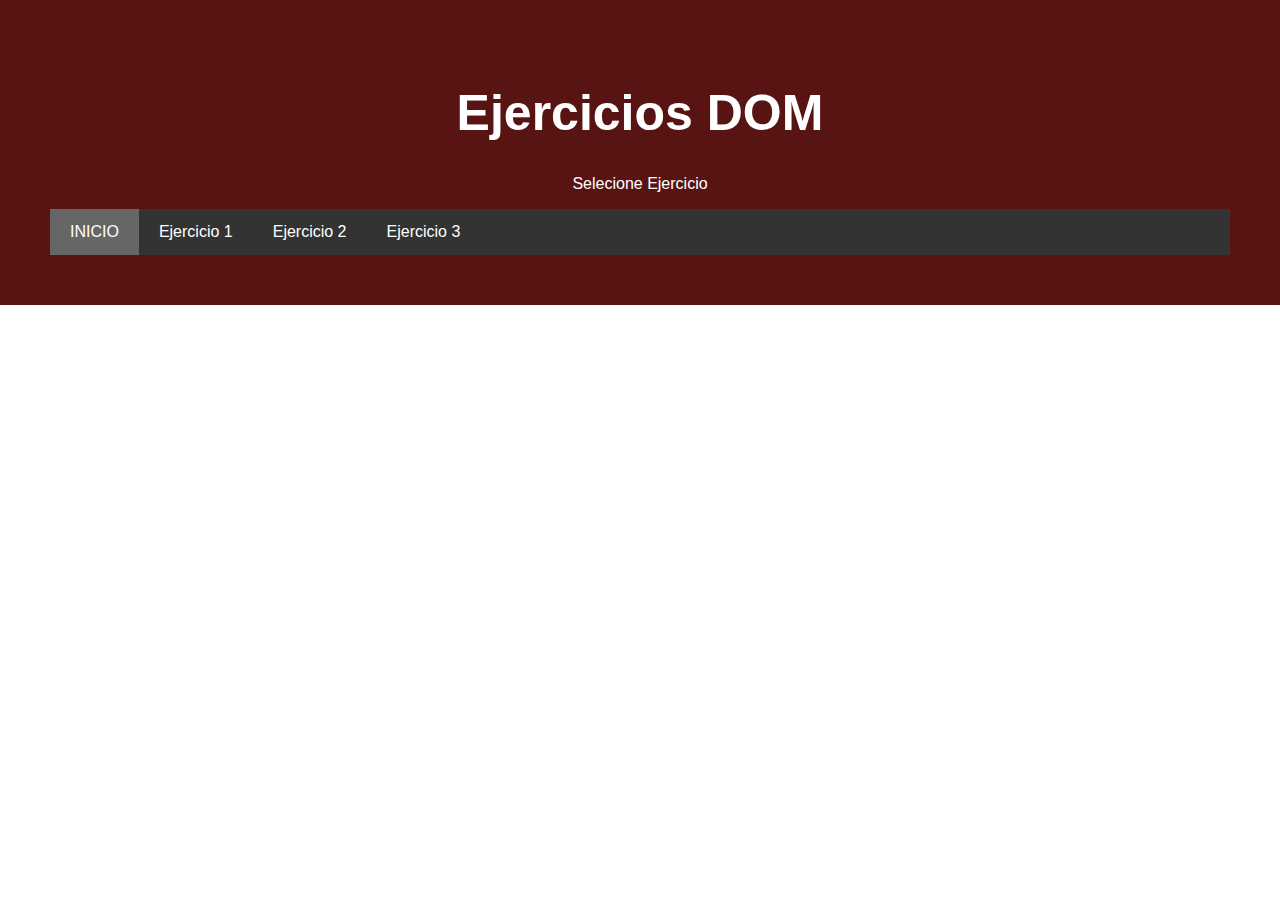
<file: index.html>
<!DOCTYPE html>
<html lang="en">
  <head>
    <meta charset="UTF-8" />
    <meta name="viewport" content="width=device-width, initial-scale=1.0" />
    <title>Ejercios DOM</title>
    <!--=====================Estilos================================-->
    <link rel="stylesheet" href="css/estilos.css" />
    <!--=====================Estilos================================-->
  </head>
  <body>
    <header>
      <h1 id="ae">Ejercicios DOM</h1>

      <p>Selecione Ejercicio</p>

      <div class="nav">
        <a href="index.html" class="active">INICIO</a>
        <a href="paginas/ejercicio1.html">Ejercicio 1</a>
        <a href="paginas/ejercicio2.html">Ejercicio 2</a>
        <a href="paginas/ejercicio3.html">Ejercicio 3</a>
      </div>
    </header>

    <!--=====================SCRIPTS================================-->

    <!--=====================SCRIPTS================================-->

    <!--=====================SCRIPTS================================-->
  </body>
</html>
</file>
<file: css/estilos.css>
body {
  font-family: Montserrat, Arial;
  margin: 0;
}

header {
  background: #581313;
  color: white;
  text-align: center;
  padding: 50px;
}

header h1 {
  font-size: 50px;
}

.nav {
  overflow: hidden;
  background-color: #333;
  position: sticky;
  top: 0;
}

.nav a {
  float: left;
  display: block;
  color: white;
  padding: 14px 20px;
  text-align: center;
  text-decoration: none;
}

.nav a.right {
  float: right;
}

.nav a:hover {
  background-color: darkgray;
  color: white;
}

.active {
  background-color: #666;
  color: white;
}

@media screen and (max-width: 700px) {
  .row {
    flex-direction: column;
  }
}

@media screen and (max-width: 400px) {
  .nav a {
    clear: both;
    float: none;
    width: 100%;
    display: block;
  }
}
</file>
